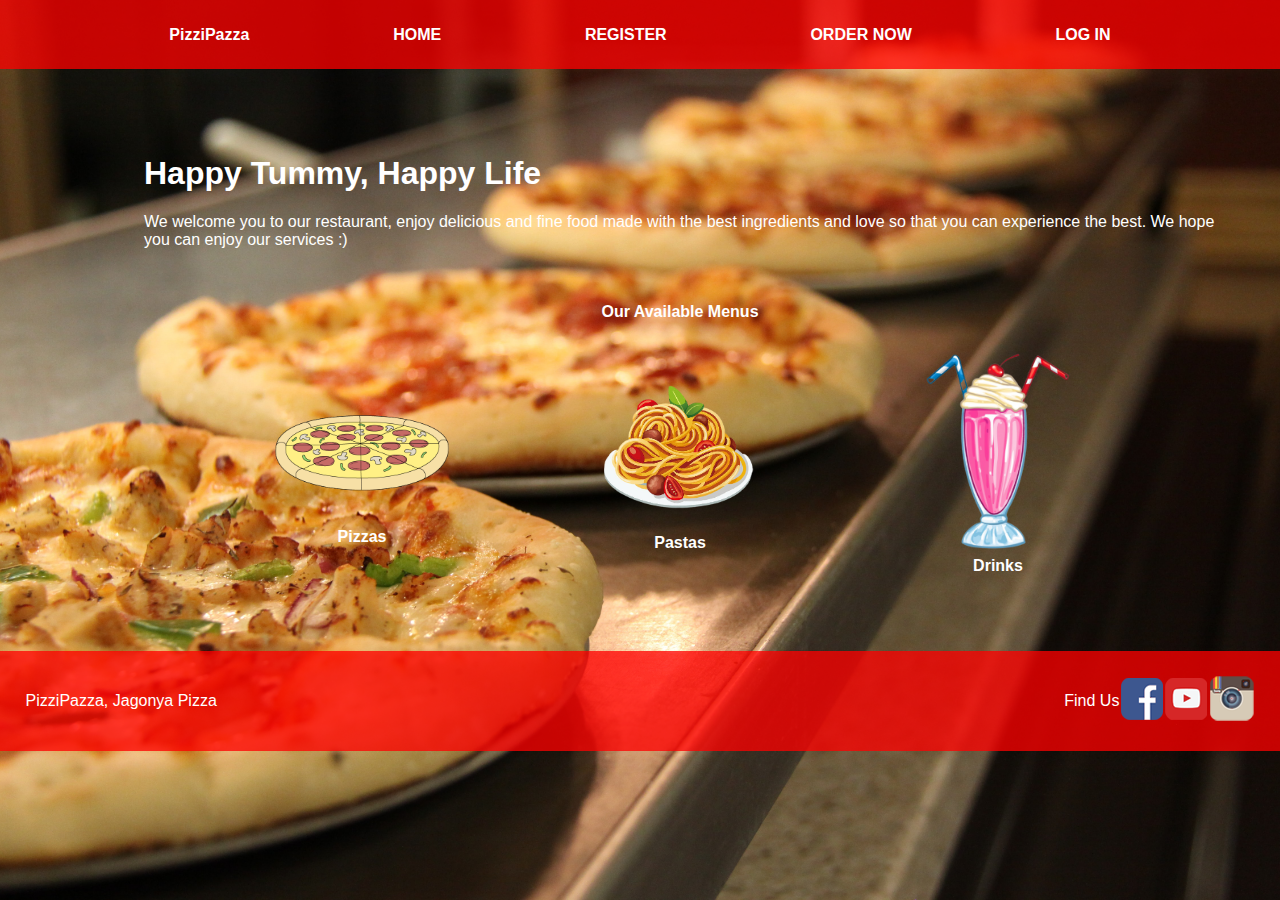
<file: index.html>
<!DOCTYPE html>
<html lang="en">
<head>
    <meta charset="UTF-8">
    <meta http-equiv="X-UA-Compatible" content="IE=edge">
    <meta name="viewport" content="width=device-width, initial-scale=1.0">
    <title>Document</title>
    <link rel="stylesheet" href="./style.css">
</head>
<body>
    <div class="header">
        <div class="logo">
            PizziPazza
        </div>
        
            <div class="home">
                <a href="./index.html">
                    HOME
                </a>
                </div>
            <div class="signup">
                <a href="./signup.html">REGISTER</a>
            </div>
            <div class="order">
                <a href="./order.html">ORDER NOW</a>
            </div>
            <div class="login">
                <a href="./login.html">LOG IN</a>
            </div>
    </div>

    <div class="content1">
        <div class="text">
            <h1>Happy Tummy, Happy Life</h1>
            We welcome you to our restaurant, enjoy delicious and fine food made with the best ingredients and love
            so that you can experience the best. We hope you can enjoy our services :)
            <br>
            <div class="text2">Our Available Menus</div>
        
            <div class="service">
                <div class="component">
                    <div class="pic"><img src="./pizza_drawing_tutorial-removebg-preview (1).png"></div>
                    <div class="desc">Pizzas</div>
                    
                </div>
        
                <div class="component">
                    <div class="pic"><img src="./pasta-italian-cuisine-spaghetti-with-meatballs-clip-art-vector-pasta-removebg-preview.png"></div>
                    <div class="desc">Pastas</div>
                    
                </div>
                
                <div class="component">
                    <div class="pic"><img src="./ice-cream-milkshake-smoothie-clip-art-png-favpng-bz1xNS1bJVXTg2VqreVUcErBB-removebg-preview.png" ></div>
                    <div class="desc">Drinks</div>
                    
                </div>
            </div>
            
        </div>
    </div>
    
    <div class="footer">
        <div class="left">
            PizziPazza, Jagonya Pizza
        </div>
        <div class="right">
            Find Us
            <a href="https://www.facebook.com"><img src="./fb.png" ></a>
            <a href="https://www.youtube.com"><img src="./yt.png" ></a>
            <a href="https://www.instagram.com"><img src="./ig.png" ></a>
        </div>
    </div>
    
</body>
</html>
</file>
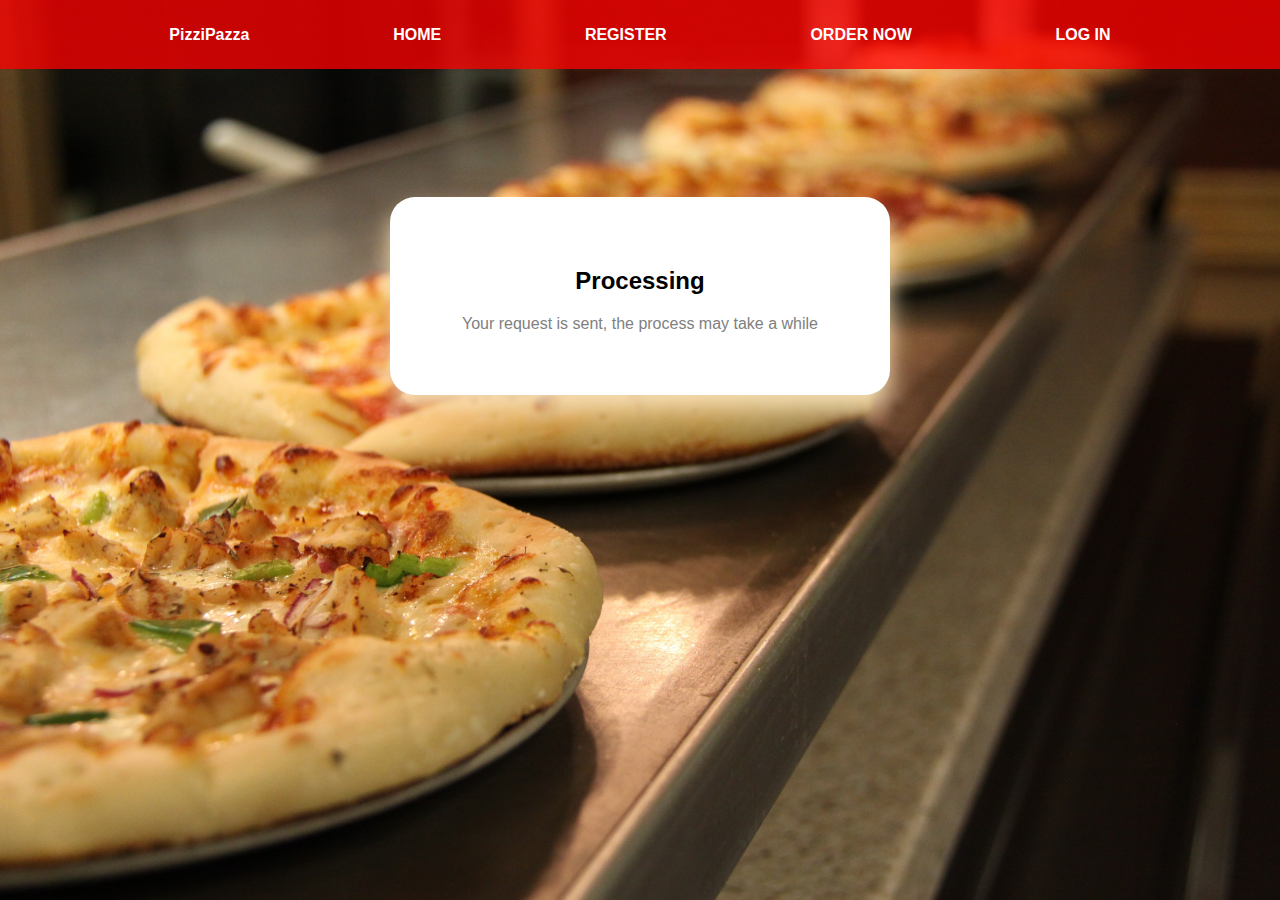
<file: accepted.html>
<!DOCTYPE html>
<html lang="en">
<head>
    <meta charset="UTF-8">
    <meta http-equiv="X-UA-Compatible" content="IE=edge">
    <meta name="viewport" content="width=device-width, initial-scale=1.0">
    <title>Document</title>
    <link rel="stylesheet" href="./login.css">
</head>
<body>
    <div class="header">
        <div class="logo">
            PizziPazza
        </div>
            <div class="home">
                <a href="./index.html">
                    HOME
                </a>
                </div>
            <div class="signup">
                <a href="./signup.html">REGISTER</a>
            </div>
            <div class="order">
                <a href="./order.html">ORDER NOW</a>
            </div>
            <div class="login">
                <a href="./login.html">LOG IN</a>
            </div>
    </div>

    <div class="form">
        <div class="title">
            <h2>Processing</h2>
            Your request is sent, the process may take a while 
        </div>
        
        
    </div>

</body>
</html>
</file>
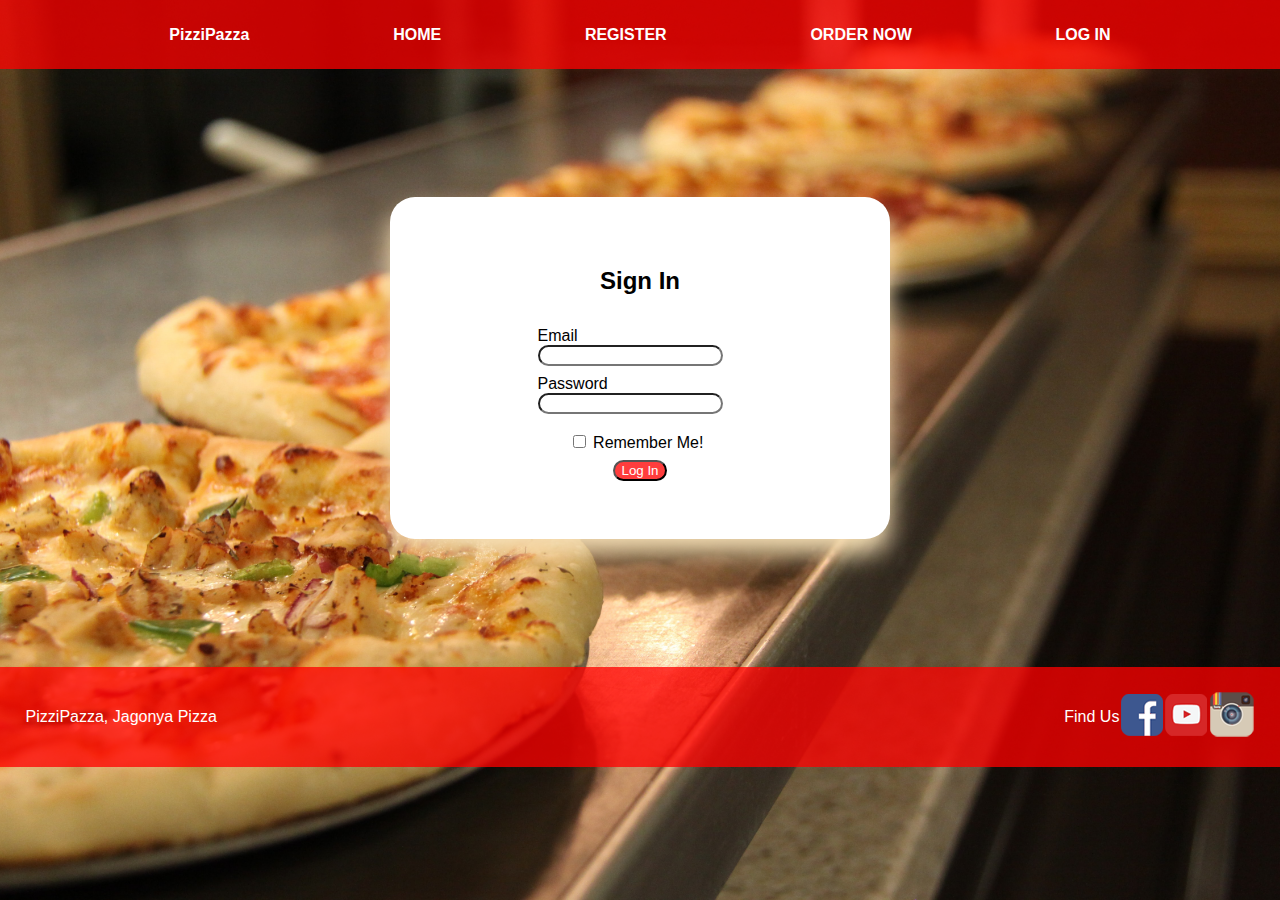
<file: login.html>
<!DOCTYPE html>
<html lang="en">
<head>
    <meta charset="UTF-8">
    <meta http-equiv="X-UA-Compatible" content="IE=edge">
    <meta name="viewport" content="width=device-width, initial-scale=1.0">
    <title>Document</title>
    <link rel="stylesheet" href="./login.css">
</head>
<body>
    <div class="header">
        <div class="logo">
            PizziPazza
        </div>
            <div class="home">
                <a href="./index.html">
                    HOME
                </a>
                </div>
            <div class="signup">
                <a href="./signup.html">REGISTER</a>
            </div>
            <div class="order">
                <a href="./order.html">ORDER NOW</a>
            </div>
            <div class="login">
                <a href="./login.html">LOG IN</a>
            </div>
    </div>

    <div class="form">
        <div class="title">
            <h2>Sign In</h2>
        </div>

        <div class="email">
            <div class="text">
                Email
            </div>
            <div class="component">
                <input type="email" name="email" id="email">
            </div>

        </div>

        <div class="pass">
            <div class="text">
                Password
            </div>
            <div class="component">
                <input type="password" >
            </div>
        </div>

        <div class="term">
            <input type="checkbox" name="check"> 
            Remember Me!
        </div>

        <div class="submit">
            <a href="./accepted.html">
                <button type="submit" >Log In</button>
            </a>
        </div>

        
    </div>
    <div class="footer">
        <div class="left">
            PizziPazza, Jagonya Pizza
        </div>
        <div class="right">
            Find Us
            <a href="https://www.facebook.com"><img src="./fb.png" ></a>
            <a href="https://www.youtube.com"><img src="./yt.png" ></a>
            <a href="https://www.instagram.com"><img src="./ig.png" ></a>
        </div>
    </div>
</body>
</html>
</file>
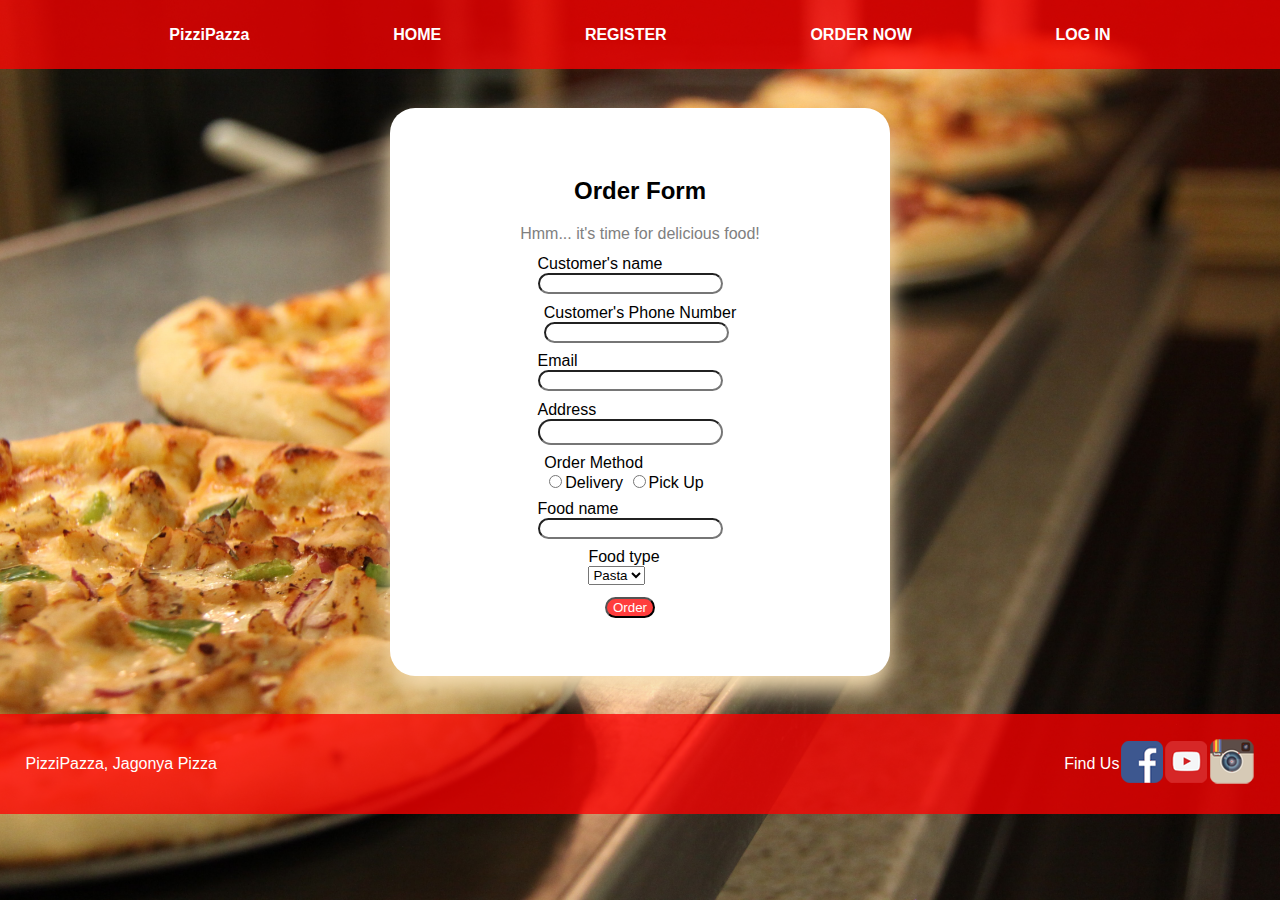
<file: order.html>
<!DOCTYPE html>
<html lang="en">
<head>
    <meta charset="UTF-8">
    <meta http-equiv="X-UA-Compatible" content="IE=edge">
    <meta name="viewport" content="width=device-width, initial-scale=1.0">
    <title>Document</title>
    <link rel="stylesheet" href="./order.css">
</head>
<body>
    <div class="header">
        <div class="logo">
            PizziPazza
        </div>
            <div class="home">
                <a href="./index.html">
                    HOME
                </a>
                </div>
            <div class="signup">
                <a href="./signup.html">REGISTER</a>
            </div>
            <div class="order">
                <a href="./order.html">ORDER NOW</a>
            </div>
            <div class="login">
                <a href="./login.html">LOG IN</a>
            </div>
    </div>

    <div class="form">
        <div class="title">
            <h2>Order Form</h2>
            Hmm... it's time for delicious food!
        </div>
        <div class="name">
            <div class="text">
                Customer's name
            </div>
            <div class="component">
                <input type="text" name="name" id="name">
            </div>
        </div>
        
        <div class="Phone">
            <div class="text">
                Customer's Phone Number
            </div>
            <div class="component">
                <input type="text">
            </div>
        </div>

        <div class="email">
            <div class="text">
                Email
            </div>
            <div class="component">
                <input type="email" name="email" id="email">
            </div>

        </div>

        <div class="address">
            <div class="text">
                Address
            </div>
            <div class="component">
                <input type="text" name="name" id="name">
            </div>
        </div>

        <div class="method">
            <div class="text">
                Order Method    
            </div>
            <div class="component">
                <input type="radio" name="method" value="delivery">Delivery
                <input type="radio" name="method" value="pickup">Pick Up
            </div>
        </div>

        <div class="foodname">
            <div class="text">
                Food name
            </div>
            <div class="component">
                <input type="text" >
            </div>
        </div>


        <div class="type">
            <div class="text">
                Food type
            </div>
            <div class="component">
                <select name="type" >
                    <option value="Pasta">Pasta</option>
                    <option value="Pizza">Pizza</option>
                    <option value="Drink">Drink</option>
                    
                </select>
            </div>
        </div>

        <div class="submit">
            <a href="./accepted.html">
                <button type="submit" >Order</button>
            </a>
        </div>
        
    </div>
    <div class="footer">
        <div class="left">
            PizziPazza, Jagonya Pizza
        </div>
        <div class="right">
            Find Us
            <a href="https://www.facebook.com"><img src="./fb.png" ></a>
            <a href="https://www.youtube.com"><img src="./yt.png" ></a>
            <a href="https://www.instagram.com"><img src="./ig.png" ></a>
        </div>
    </div>
</body>
</html>
</file>
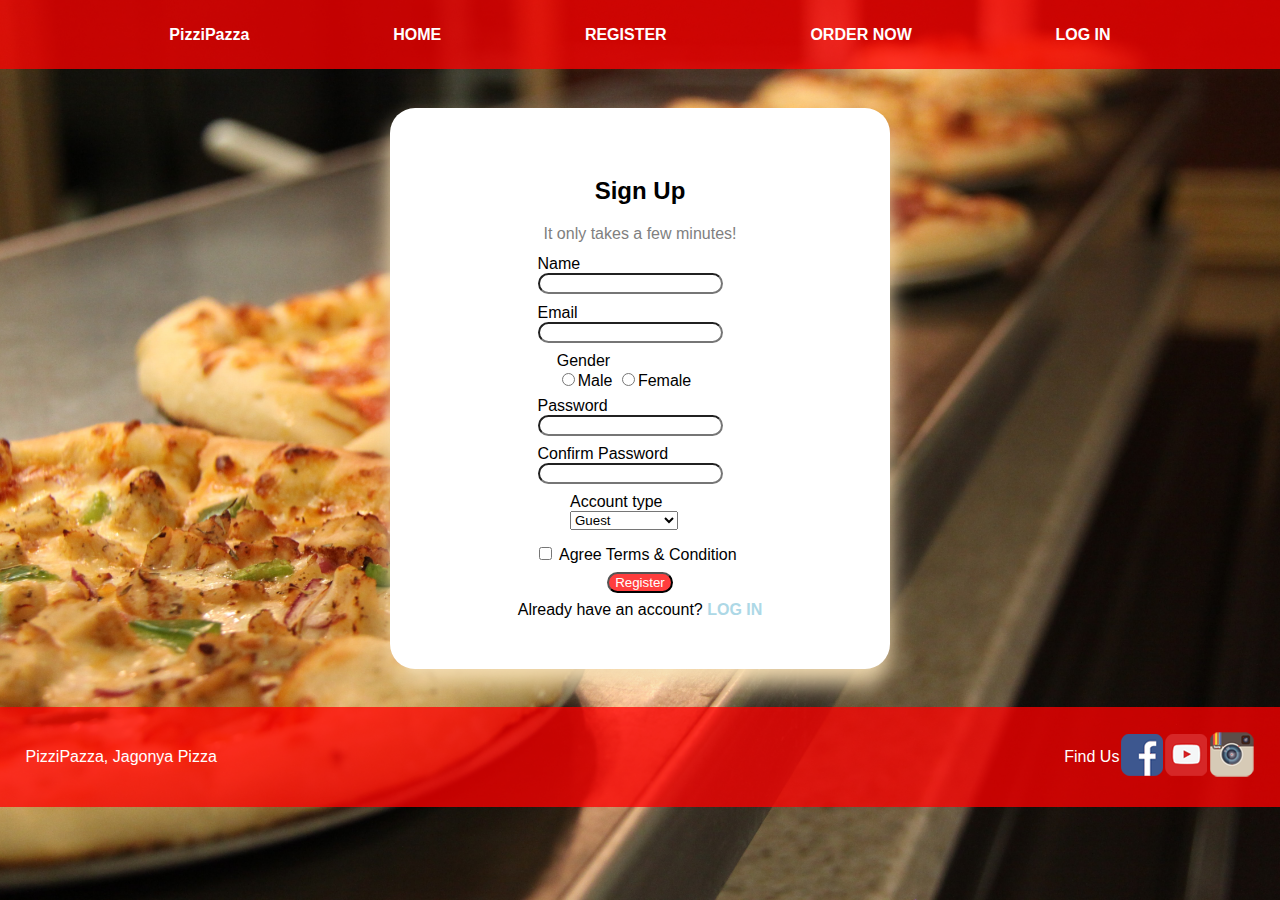
<file: signup.html>
<!DOCTYPE html>
<html lang="en">
<head>
    <meta charset="UTF-8">
    <meta http-equiv="X-UA-Compatible" content="IE=edge">
    <meta name="viewport" content="width=device-width, initial-scale=1.0">
    <title>Document</title>
    <link rel="stylesheet" href="./signup.css">
</head>
<body>
    <div class="header">
        <div class="logo">
            PizziPazza
        </div>
            <div class="home">
                <a href="./index.html">
                    HOME
                </a>
                </div>
            <div class="signup">
                <a href="./signup.html">REGISTER</a>
            </div>
            <div class="order">
                <a href="./order.html">ORDER NOW</a>
            </div>
            <div class="login">
                <a href="./login.html">LOG IN</a>
            </div>
    </div>

    <div class="form">
        <div class="title">
            <h2>Sign Up</h2>
            It only takes a few minutes!
        </div>
        <div class="name">
            <div class="text">
                Name
            </div>
            <div class="component">
                <input type="text" name="name" id="name">
            </div>
        </div>

        <div class="email">
            <div class="text">
                Email
            </div>
            <div class="component">
                <input type="email" name="email" id="email">
            </div>

        </div>
        
        <div class="gender">
            <div class="text">
                Gender
            </div>
            <div class="component">
                <input type="radio" name="gender" value="Male">Male
                <input type="radio" name="gender" value="Female">Female
            </div>
        </div>

        <div class="pass">
            <div class="text">
                Password
            </div>
            <div class="component">
                <input type="password" >
            </div>
        </div>

        <div class="pass2">
            <div class="text">
                Confirm Password
            </div>
            <div class="component">
                <input type="password">
            </div>
        </div>

        <div class="type">
            <div class="text">
                Account type
            </div>
            <div class="component">
                <select name="type" >
                    <option value="guest">Guest</option>
                    <option value="admin">Admin</option>
                    <option value="premium">Premium User</option>
                    
                </select>
            </div>
        </div>

        <div class="term">
            <input type="checkbox" name="check"> 
            Agree Terms & Condition
        </div>

        <div class="submit">
            <a href="./accepted.html">
                <button type="submit" >Register</button>
            </a>
        </div>
        <div class="ask">
            Already have an account?
            <a href="./login.html">LOG IN</a>
        </div>
        
    </div>
    <div class="footer">
        <div class="left">
            PizziPazza, Jagonya Pizza
        </div>
        <div class="right">
            Find Us
            <a href="https://www.facebook.com"><img src="./fb.png" ></a>
            <a href="https://www.youtube.com"><img src="./yt.png" ></a>
            <a href="https://www.instagram.com"><img src="./ig.png" ></a>
        </div>
    </div>
</body>
</html>
</file>
<file: style.css>
body, html{
    background-image: url('./meg-boulden-yiob91CAqN8-unsplash.jpg');
    height: 100%; 
    background-attachment: fixed;
    background-position: center;
    background-repeat: no-repeat;
    background-size: cover;
    font-family: 'Franklin Gothic Medium', 'Arial Narrow', Arial, sans-serif;
    color: white;
    margin: 0%;
    height: 100%;
}  

a{
    font-family: 'Franklin Gothic Medium', 'Arial Narrow', Arial, sans-serif;
    text-decoration: none;
    color: white;
    font-weight: bold;
}

.header{
    display: flex;
    justify-content: space-evenly;
    align-items: center;
    background-color: rgba(255, 0, 0, 0.76);
    padding: 2%;
}

.logo{
    font-family: 'Franklin Gothic Medium', 'Arial Narrow', Arial, sans-serif;
    text-decoration: none;
    color: white;
    font-weight: bold;
}

.nav{
    display: flex;
    align-items: center;
    justify-content: space-evenly;
}


.content1{
    display: flex;
    align-items: center;
    justify-content: space-evenly;
    padding: 5%;
}


.text{
    display: flex;
    flex-direction: column;
    margin-left: 80px;
}


.service{
    display: flex;
    justify-content: space-evenly;
    align-items: center;
}

.desc{
    display: flex;
    justify-content: center;
    font-weight: bold;
    padding-bottom: 6%;
}

.pic img{
    width: 200px;
}

.text2{
    display: flex;
    justify-content: center;
    align-items: center;
    font-weight: bold;
    padding: 3%;
    padding-top: 5%;
    padding-bottom: 3%;
}


.footer{
    color: white;
    display: flex;
    justify-content: space-between;
    background-color: rgba(255, 0, 0, 0.76);
    align-items: center;
    padding-left: 2%;
    padding-right: 2%;
    padding: 2%;
}

.right{
    display: flex;
    align-items: center;
    justify-content: space-evenly;
}
</file>
<file: login.css>
.header{
    display: flex;
    justify-content: space-evenly;
    align-items: center;
    background-color: rgba(255, 0, 0, 0.76);
    padding: 2%;
}

body, html{
    background-image: url('./meg-boulden-yiob91CAqN8-unsplash.jpg');
    height: 100%; 
    background-attachment: fixed;
    background-position: center;
    background-repeat: no-repeat;
    background-size: cover;
    font-family: 'Franklin Gothic Medium', 'Arial Narrow', Arial, sans-serif;
    margin: 0%;
    height: 100%;
}  

a{
    font-family: 'Franklin Gothic Medium', 'Arial Narrow', Arial, sans-serif;
    text-decoration: none;
    color: white;
    font-weight: bold;
}

.logo{
    font-family: 'Franklin Gothic Medium', 'Arial Narrow', Arial, sans-serif;
    text-decoration: none;
    color: white;
    font-weight: bold;
}

.title{
    font-family: 'Franklin Gothic Medium', 'Arial Narrow', Arial, sans-serif;
    display: flex;
    align-items: center;
    flex-direction: column;
    justify-content: center;
    color: gray;
    padding-bottom: 3%;
}

.title h2{
    color: black;
    font-weight: bold;
}

    .form{
        display: flex;
        flex-direction: column;
        justify-content: center;
        align-items: center;
        width: 400px;
        padding: 50px;
        margin :0 auto;
        background:white;
        box-sizing:content-box;
        box-shadow: 0 15px 25px wheat;
        border-radius: 25px;
        margin-top: 10%;
        margin-bottom: 10%;
    }
    
    .component{
        padding-bottom: 5%;
    }

    .component input{
        border-radius: 20px;
    }
    
    .pass{
        margin-right: 5%;
    }

    .email{
        margin-right: 5%;
    }
    
    .submit{
        padding: 2%;
    }

    .submit button{
        background-color: rgba(255, 0, 0, 0.76);
        color: white;
        border-radius: 20px;
    }
      
    .term{
        padding-top: 2%;
        margin-right: 2%;
    }
    
    .footer{
        color: white;
        display: flex;
        justify-content: space-between;
        background-color: rgba(255, 0, 0, 0.76);
        align-items: center;
        padding-left: 2%;
        padding-right: 2%;
        padding: 2%;
    }
    
    .right{
        display: flex;
        align-items: center;
        justify-content: space-evenly;
    }
</file>
<file: order.css>
.header{
    display: flex;
    justify-content: space-evenly;
    align-items: center;
    background-color: rgba(255, 0, 0, 0.76);
    padding: 2%;
}

body, html{
    background-image: url('./meg-boulden-yiob91CAqN8-unsplash.jpg');
    height: 100%; 
    background-attachment: fixed;
    background-position: center;
    background-repeat: no-repeat;
    background-size: cover;
    font-family: 'Franklin Gothic Medium', 'Arial Narrow', Arial, sans-serif;
    margin: 0%;
    height: 100%;
}  

a{
    font-family: 'Franklin Gothic Medium', 'Arial Narrow', Arial, sans-serif;
    text-decoration: none;
    color: white;
    font-weight: bold;
}

.logo{
    font-family: 'Franklin Gothic Medium', 'Arial Narrow', Arial, sans-serif;
    text-decoration: none;
    color: white;
    font-weight: bold;
}

.title{
    font-family: 'Franklin Gothic Medium', 'Arial Narrow', Arial, sans-serif;
    display: flex;
    align-items: center;
    flex-direction: column;
    justify-content: center;
    color: gray;
    padding-bottom: 3%;
}

.title h2{
    color: black;
    font-weight: bold;
}

    .form{
        display: flex;
        flex-direction: column;
        justify-content: center;
        align-items: center;
        width: 400px;
        padding: 50px;
        margin :0 auto;
        background:white;
        box-sizing:content-box;
        box-shadow: 0 15px 25px wheat;
        border-radius: 25px;
        margin-top: 3%;
        margin-bottom: 3%;
    }
    
    .component{
        padding-bottom: 5%;
    }

    .component input{
        border-radius: 20px;
    }
    
    .name{
        margin-right: 5%;
    }

    .address{
        margin-right: 5%;
    }

    .address input{
        height: 20px;
    }

    .Phone{
        margin-right:0%;
    }

    .foodname{
        margin-right: 5%;
    }
    
    .email{
        margin-right: 5%;
    }
    
    .method{
        
        margin-right: 8%;
    }
    .type{
        
        margin-right: 8%;
    }
    
    .submit{
        padding: 2%;
        margin-right: 5%;
    }

    .submit button{
        background-color: rgba(255, 0, 0, 0.76);
        color: white;
        border-radius: 20px;
    }
    
    .footer{
        color: white;
        display: flex;
        justify-content: space-between;
        background-color: rgba(255, 0, 0, 0.76);
        align-items: center;
        padding-left: 2%;
        padding-right: 2%;
        padding: 2%;
    }
    
    .right{
        display: flex;
        align-items: center;
        justify-content: space-evenly;
    }
</file>
<file: signup.css>
.header{
    display: flex;
    justify-content: space-evenly;
    align-items: center;
    background-color: rgba(255, 0, 0, 0.76);
    padding: 2%;
}

body, html{
    background-image: url('./meg-boulden-yiob91CAqN8-unsplash.jpg');
    height: 100%; 
    background-attachment: fixed;
    background-position: center;
    background-repeat: no-repeat;
    background-size: cover;
    font-family: 'Franklin Gothic Medium', 'Arial Narrow', Arial, sans-serif;
    margin: 0%;
    height: 100%;
}  

a{
    font-family: 'Franklin Gothic Medium', 'Arial Narrow', Arial, sans-serif;
    text-decoration: none;
    color: white;
    font-weight: bold;
}

.logo{
    font-family: 'Franklin Gothic Medium', 'Arial Narrow', Arial, sans-serif;
    text-decoration: none;
    color: white;
    font-weight: bold;
}

.title{
    font-family: 'Franklin Gothic Medium', 'Arial Narrow', Arial, sans-serif;
    display: flex;
    align-items: center;
    flex-direction: column;
    justify-content: center;
    color: gray;
    padding-bottom: 3%;
}

.title h2{
    color: black;
    font-weight: bold;
}

    .form{
        display: flex;
        flex-direction: column;
        justify-content: center;
        align-items: center;
        width: 400px;
        padding: 50px;
        margin :0 auto;
        background:white;
        box-sizing:content-box;
        box-shadow: 0 15px 25px wheat;
        border-radius: 25px;
        margin-top: 3%;
        margin-bottom: 3%;
    }
    
    .component{
        padding-bottom: 5%;
    }

    .component input{
        border-radius: 20px;
    }
    
    .name{
        margin-right: 5%;
    }
    
    .pass{
        margin-right: 5%;
    }
    
    .pass2{
        margin-right: 5%;
    }
    
    .email{
        margin-right: 5%;
    }
    
    .gender{
        
        margin-right: 8%;
    }
    .type{
        
        margin-right: 8%;
    }
    
    
    .submit{
        padding: 2%;
    }

    .submit button{
        background-color: rgba(255, 0, 0, 0.76);
        color: white;
        border-radius: 20px;
    }
    
    .ask a{
        color: lightblue;
    }
    
    .term{
        padding-top: 2%;
        margin-right: 2%;
    }
    
    .footer{
        color: white;
        display: flex;
        justify-content: space-between;
        background-color: rgba(255, 0, 0, 0.76);
        align-items: center;
        padding-left: 2%;
        padding-right: 2%;
        padding: 2%;
    }
    
    .right{
        display: flex;
        align-items: center;
        justify-content: space-evenly;
    }
</file>
